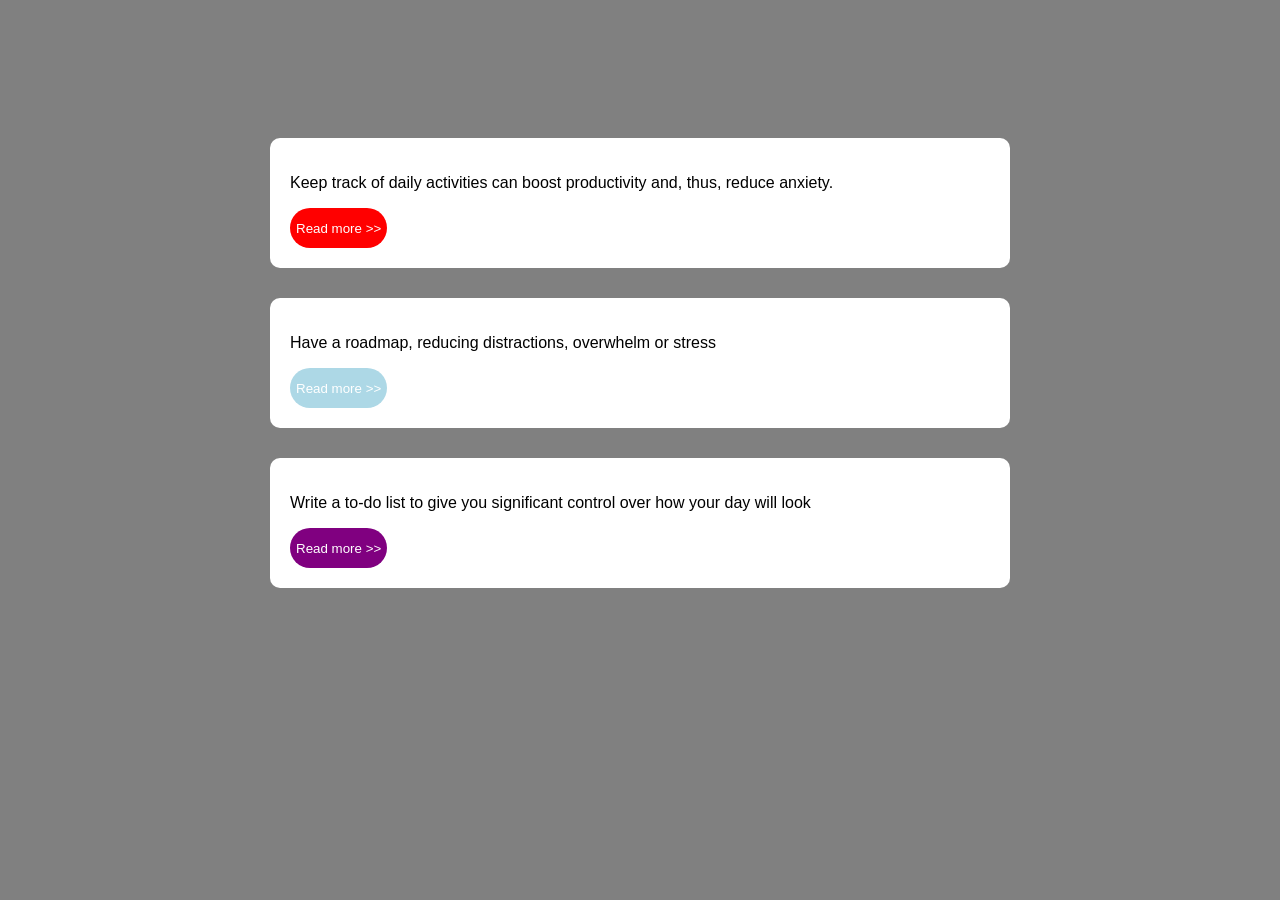
<file: EX-1/index.html>
<!DOCTYPE html>
<html lang="en">
<head>
    <meta charset="UTF-8">
    <meta http-equiv="X-UA-Compatible" content="IE=edge">
    <meta name="viewport" content="width=device-width, initial-scale=1.0">
    <link rel="stylesheet" href="style.css">
</head>
<body>

  <div>
      <p>Keep track of daily activities can boost productivity and, thus, reduce anxiety.</p>
      <button style="background-color: red; color: white;">Read more >></button>
  </div>
  <div >
      <p>Have a roadmap, reducing distractions, overwhelm or stress</p>
      <button style="background-color: lightblue; color: white;">Read more >></button>
  </div>
  <div >
      <p>Write a to-do list to give you significant control over how your day will look</p>
      <button style="background-color: purple; color: white;">Read more >></button>
  </div>
</body>
</html>
</file>
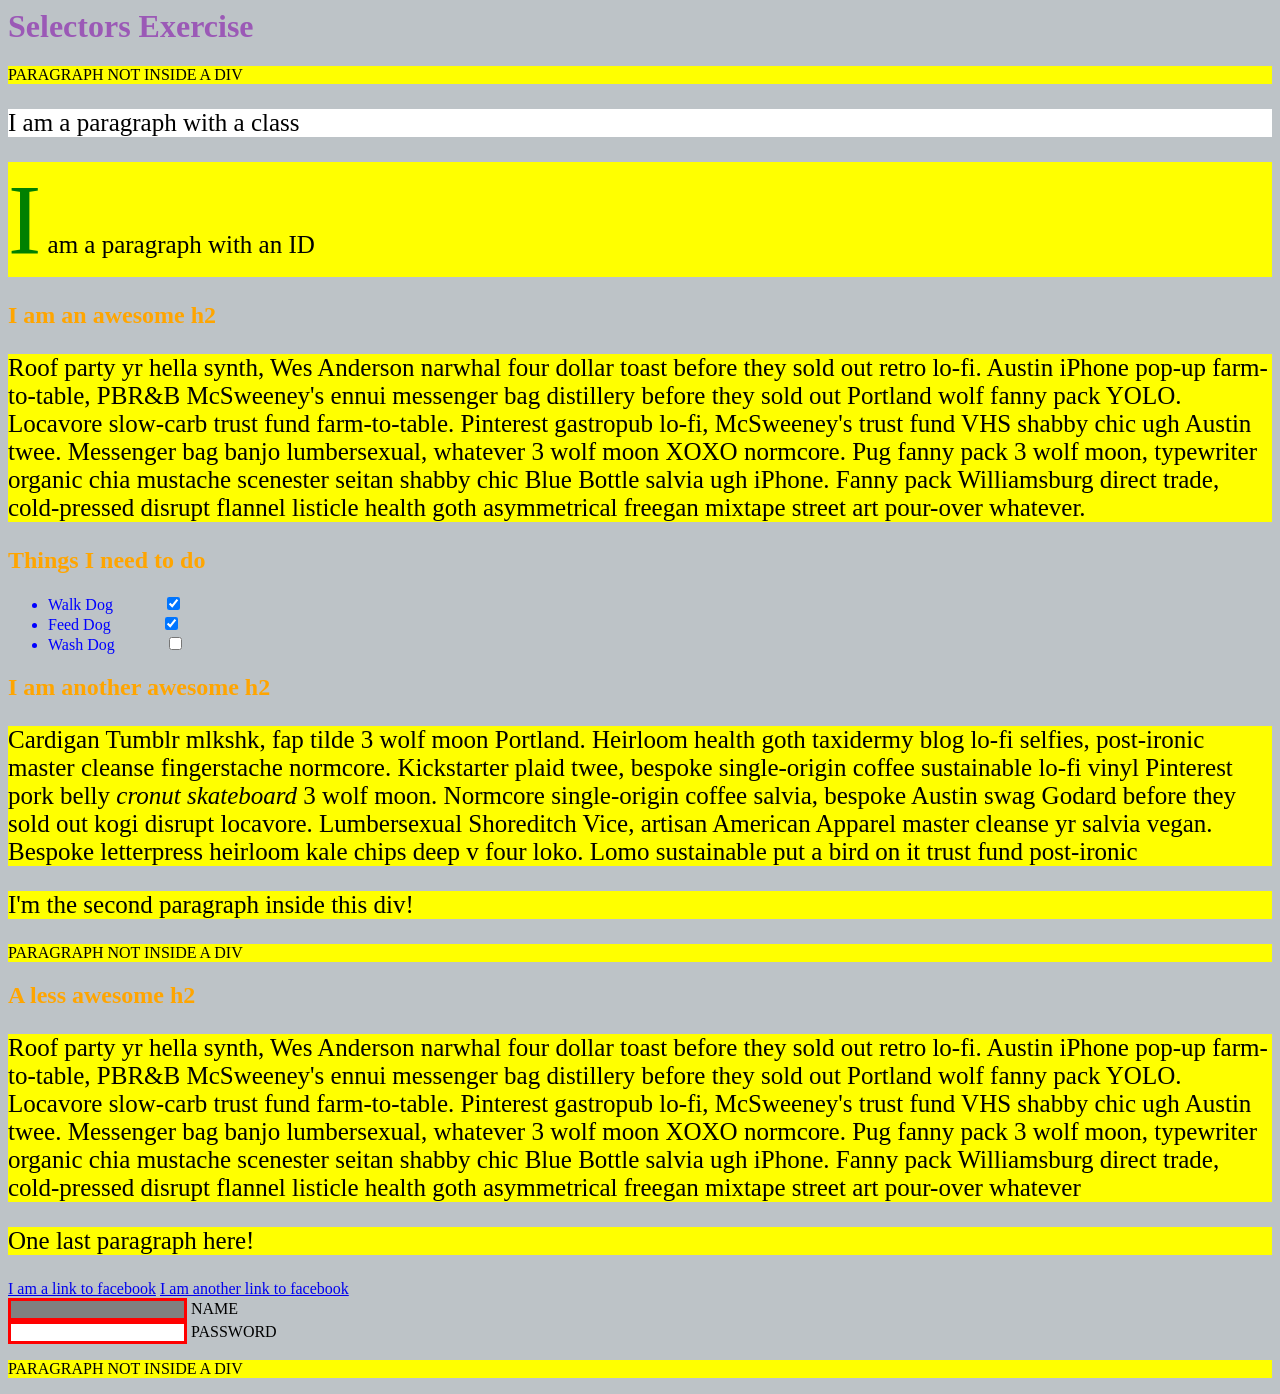
<file: EX-2/index.html>
<html>
  <head>
    <meta charset="UTF-8" />
    <title>Selectors Exercise</title>
    <link rel="stylesheet" type="text/css" href="selectors.css" />
  </head>
  <body>
    <h1>Selectors Exercise</h1>

    <p>PARAGRAPH NOT INSIDE A DIV</p>

    <div>
      <p class="hello">I am a paragraph with a class</p>
      <p id="special">I am a paragraph with an ID</p>

      <h2>I am an awesome h2</h2>

      <p>
        Roof party yr hella synth, Wes Anderson narwhal four dollar toast before
        they sold out retro lo-fi. Austin iPhone pop-up farm-to-table, PBR&B
        McSweeney's ennui messenger bag distillery before they sold out Portland
        wolf fanny pack YOLO. Locavore slow-carb trust fund farm-to-table.
        Pinterest gastropub lo-fi, McSweeney's trust fund VHS shabby chic ugh
        Austin twee. Messenger bag banjo lumbersexual, whatever 3 wolf moon XOXO
        normcore. Pug fanny pack 3 wolf moon, typewriter organic chia mustache
        scenester seitan shabby chic Blue Bottle salvia ugh iPhone. Fanny pack
        Williamsburg direct trade, cold-pressed disrupt flannel listicle health
        goth asymmetrical freegan mixtape street art pour-over whatever.
      </p>
    </div>

    <div>
      <h2>Things I need to do</h2>

      <ul>
        <li>Walk Dog <input type="checkbox" checked /></li>
        <li>Feed Dog <input type="checkbox" checked /></li>
        <li>Wash Dog <input type="checkbox" /></li>
      </ul>
    </div>

    <div>
      <h2>I am another awesome h2</h2>

      <p>
        Cardigan Tumblr mlkshk, fap tilde 3 wolf moon Portland. Heirloom health
        goth taxidermy blog lo-fi selfies, post-ironic master cleanse
        fingerstache normcore. Kickstarter plaid twee, bespoke single-origin
        coffee sustainable lo-fi vinyl Pinterest pork belly
        <em>cronut skateboard</em> 3 wolf moon. Normcore single-origin coffee
        salvia, bespoke Austin swag Godard before they sold out kogi disrupt
        locavore. Lumbersexual Shoreditch Vice, artisan American Apparel master
        cleanse yr salvia vegan. Bespoke letterpress heirloom kale chips deep v
        four loko. Lomo sustainable put a bird on it trust fund post-ironic
      </p>

      <p>I'm the second paragraph inside this div!</p>
    </div>

    <p>PARAGRAPH NOT INSIDE A DIV</p>

    <div>
      <h2>A less awesome h2</h2>

      <p>
        Roof party yr hella synth, Wes Anderson narwhal four dollar toast before
        they sold out retro lo-fi. Austin iPhone pop-up farm-to-table, PBR&B
        McSweeney's ennui messenger bag distillery before they sold out Portland
        wolf fanny pack YOLO. Locavore slow-carb trust fund farm-to-table.
        Pinterest gastropub lo-fi, McSweeney's trust fund VHS shabby chic ugh
        Austin twee. Messenger bag banjo lumbersexual, whatever 3 wolf moon XOXO
        normcore. Pug fanny pack 3 wolf moon, typewriter organic chia mustache
        scenester seitan shabby chic Blue Bottle salvia ugh iPhone. Fanny pack
        Williamsburg direct trade, cold-pressed disrupt flannel listicle health
        goth asymmetrical freegan mixtape street art pour-over whatever
      </p>

      <p>One last paragraph here!</p>

      <a href="https://www.facebook.com">I am a link to facebook</a>
      <a href="https://www.facebook.com">I am another link to facebook</a>
      <br />

      <input type="text" name="name" /><label> Name</label><br />
      <input type="password" name="password" /><label> Password</label><br />
    </div>

    <p>PARAGRAPH NOT INSIDE A DIV</p>
  </body>
</html>
</file>
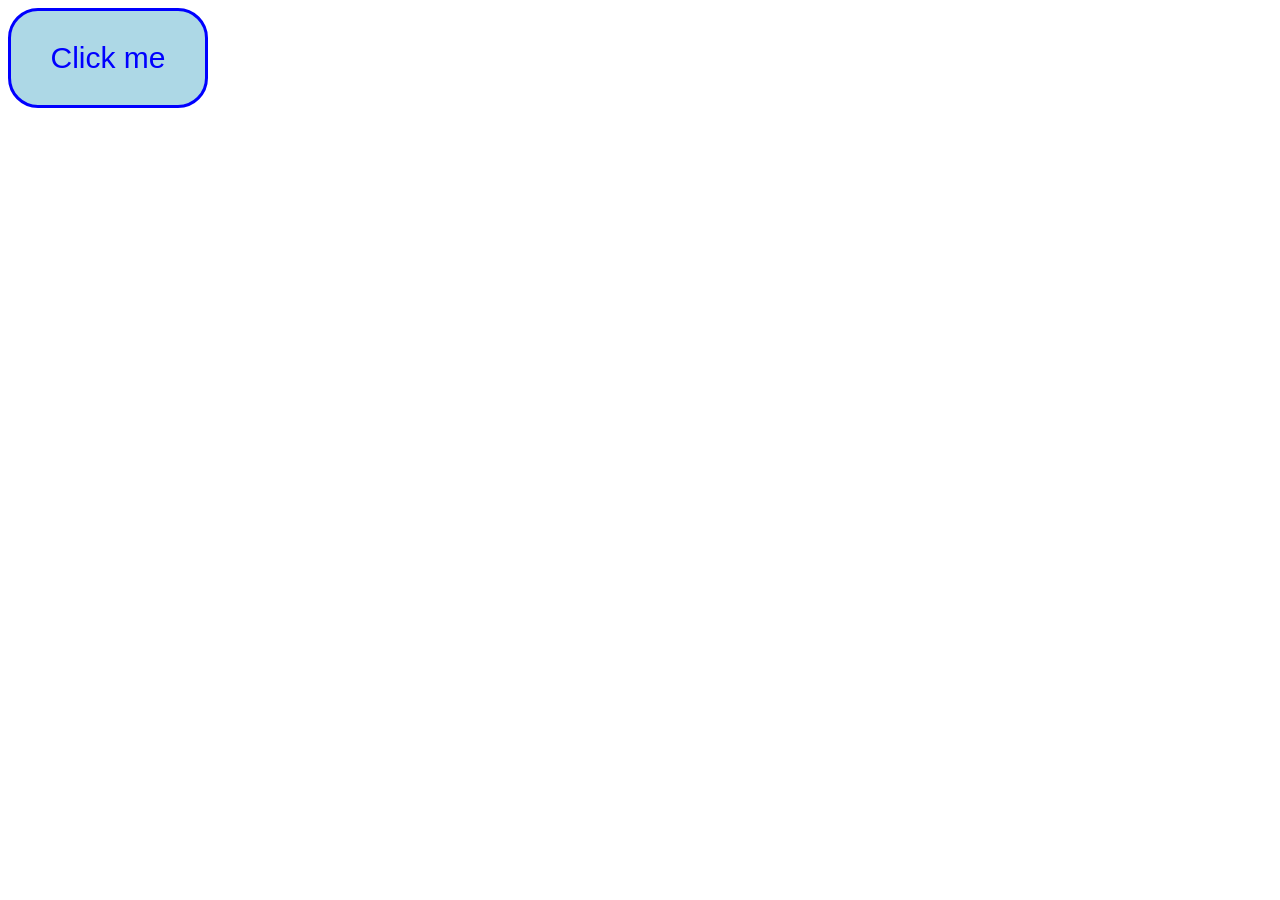
<file: EX-3/index.html>
<!DOCTYPE html>
<html lang="en">
  <head>
    <meta charset="UTF-8" />
    <link rel="stylesheet" type="text/css" href="style.css" />
  </head>
  <body>
    <button>Click me</button>
  </body>
</html>
</file>
<file: EX-1/style.css>
body {
    background: grey;
    font-family: sans-serif;
    padding: 100px;
}

div {
    padding: 20px;
    background: white;
    border-radius: 10px;
    width: 700px;
    margin: 30px auto;
}
button{
    border-radius: 30px;
    height: 40px;
    border: none;
}
</file>
<file: EX-2/selectors.css>
/* Style the HTML elements according to the following instructions. 
DO NOT ALTER THE EXISTING HTML TO DO THIS.  WRITE ONLY CSS!*/
 

/* MANDATORY CHALLENGES */

/* Give the <body> element a background of #bdc3c7*/
body{
    background: #bdc3c7;
}

/* Make the <h1> element #9b59b6*/
h1{
    color: #9b59b6;
}

/* Make all <h2> elements orange */
h2{
    color: orange;
}

/* Make all <li> elements blue(pick your own hexadecimal blue)*/ 
li{
    color: blue;
}

/*Change the background on every paragraph to be yellow*/
p{
    background-color: yellow;
}

/*Make all inputs have a 3px red border*/
input{
    border: 3px solid red;
}

/* Give everything with the class 'hello' a white background*/
.hello{
    background-color: white;
}




/* BONUS CHALLENGES */
/*You may need to research some other selectors and properties*/



/* Make all the <p>'s that are nested inside of divs 25px font(font-size: 25px)*/
div p{
    font-size: 25px;
}

/* Make only inputs with type 'text' have a gray background*/
input[type="text"]{
    background-color: gray;
}

/* Make all "checked" checkboxes have a left margin of 50px(margin-left: 50px)*/
input[type="checkbox"]{
    margin-left: 50px;
}

/* Make the <label> elements all UPPERCASE without changing the HTML(definitely look this one up*/
label{
    text-transform: uppercase;
}
/* Make the first letter of the element with id 'special' green and 100px font size(font-size: 100)*/
 #special::first-letter {
    color: green;
    font-size: 100px;
}
/* Make the <h1> element's color change to blue when hovered over */
h1:hover{
    color: blue;
}
</file>
<file: EX-3/style.css>
/* TODO */
button{
    width: 200px;
    height: 100px;
    border: 3px solid blue;
    border-radius: 30px;
    background-color: lightblue;
    font-size: 30px;
    color: blue;
    cursor: pointer;
}
button:hover{
    background-color: lightgreen;
    color: green;
    border-color: green;
}
</file>
